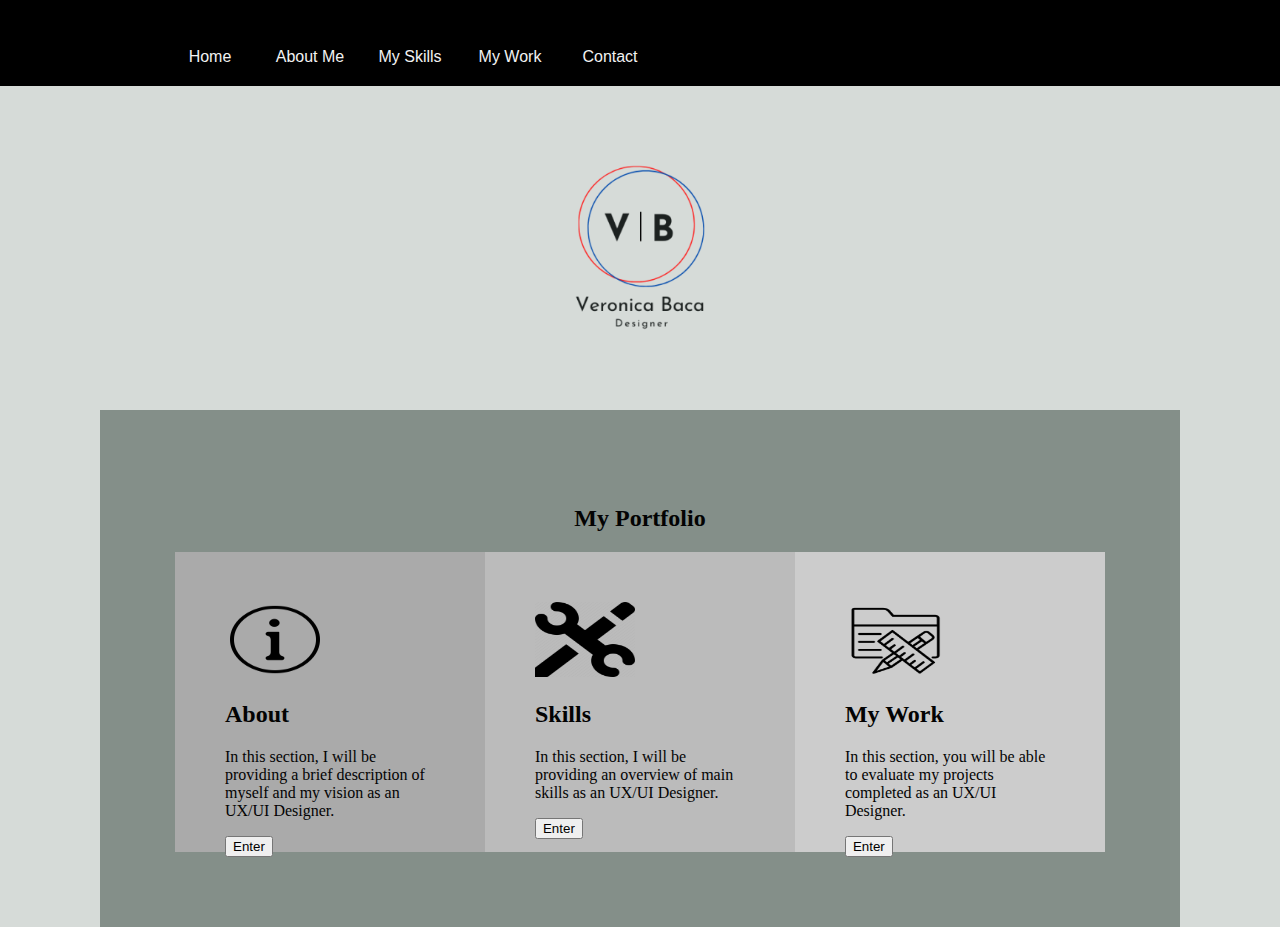
<file: index.html>
<!DOCTYPE html>
<html>
  
    <head>
        <meta charset="UTF-8">
        <meta name="viewpoint" content="width=device-width, initial-scale=1.0">
        <title>Veronica Baca UX/UI Portfolio</title>
        <link rel="stylesheet" href="CSS/style.css">
  
    </head>
    
      </html>
<nav>
        <ul>
            <li><<a href ="index.html"> Home</a></li>
            <li><<a href ="about.html"> About Me</a></li>
            <li><<a href ="skills.html"> My Skills</a></li>
            <li><<a href ="work.html"> My Work</a></li>
            <li><<a href ="#"> Contact</a></li>
        </ul>
      </nav>  
      
      <body>
        
        <div class="container">
          <img src="vb_logo copy.png" alt="Logo" class="image" height="" style="width:30%">
          <div class="middle">
            <div class="text">Veronica Baca-Designer</div>
          </div>


        <div class="home-section">
          <h2 style="text-align:center">My Portfolio </h2>
          
          <div class="row">
            <div class="column" style="background-color:#aaa;">
              <img src="about.png" alt="about" height="75" style="width: 100px;">
              <h2>About</h2>
              <p>In this section, I will be providing a brief description of myself and my vision as an UX/UI Designer.</p>
              <a href="about.html">
                <button>Enter</button>
              </a>
            </div>

            <div class="column" style="background-color:#bbb;">
              <img src="skills.png" alt="skills" width="100" height="75" style="width: 100px;">
              <h2>Skills</h2>
              <p>In this section, I will be providing an overview of main skills as an UX/UI Designer.</p>
              <a href="skills.html">
                <button>Enter</button>
              </a>
            </div>

            <div class="column" style="background-color:#ccc;">
              <img src="projects.png" alt="projects" width="100" height="75" style="width: 100px;">
              <h2>My Work</h2>
              <p>In this section, you will be able to evaluate my projects completed as an UX/UI Designer.</p>
              <a href="work.html">
                <button>Enter</button>
              </a>
              
              <button onclick="topFunction()" id="myBtn" title="Go to top">Top</button>

              
              <script>
          
                var mybutton = document.getElementById("myBtn");
                
                // When the user scrolls down 20px from the top of the document, show the button
                window.onscroll = function() {scrollFunction()};
                
                function scrollFunction() {
                  if (document.body.scrollTop > 20 || document.documentElement.scrollTop > 20) {
                    mybutton.style.display = "block";
                  } else {
                    mybutton.style.display = "none";
                  }
                }
                
                // When the user clicks on the button, scroll to the top of the document
                function topFunction() {
                  document.body.scrollTop = 0;
                  document.documentElement.scrollTop = 0;
                }
                </script>
                      
                    
               
           
        </div>
        
      </body>   
 </html>
</file>
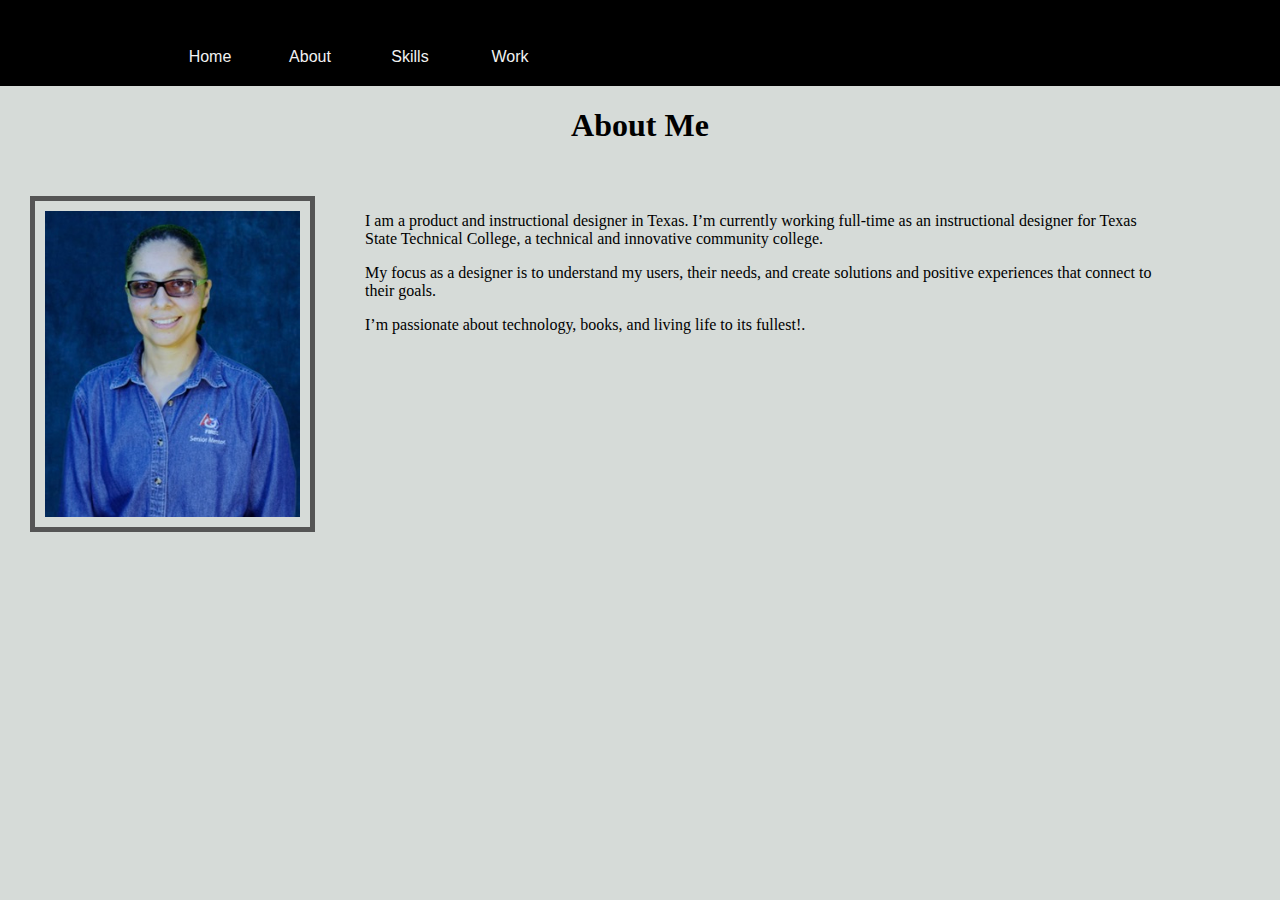
<file: about.html>
<!DOCTYPE html>
<html>

    <head>
        <meta charset="UTF-8">
        <meta name="viewpoint" content="width=device-width, initial-scale=1.0">
        <title>Navbar with logo</title>
        <link rel="stylesheet" href="CSS/style.css">
  <style>
       
      img {  
       
        width: 30px;  
       
        float: left; 
        margin-right: 50px; 
        border: 5px solid #555;
        padding: 10px;
      } 
      div { 
        float: none; 
        width: 1200px;
        padding: 30px;
      } 
    </style> 
     
    

<nav>
        <ul>
          <li><<a href ="index.html"> Home</a></li>
          <li><<a href ="about.html"> About</a></li>
          <li><<a href ="skills.html"> Skills</a></li>
          <li><<a href ="work.html"> Work</a></li>
        </ul>
      </nav>  
      
      <h1 style="text-align:center">About Me</h1>
      
<div class="about-section">
  <img src="VBaca.jpeg" alt="Veronica" style="width:25%;">
  <p>  I am a product and instructional designer in Texas. I’m currently working full-time as an instructional designer for Texas State Technical College, a technical and innovative community college.</p>  
    <p> My focus as a designer is to understand my users, their needs, and create solutions and positive experiences that connect to their goals.
        
  <p>I’m passionate about technology, books, and living life to its fullest!.</p>
</div>
  
       
    
        
   
      </div>
      

 </body>
</file>
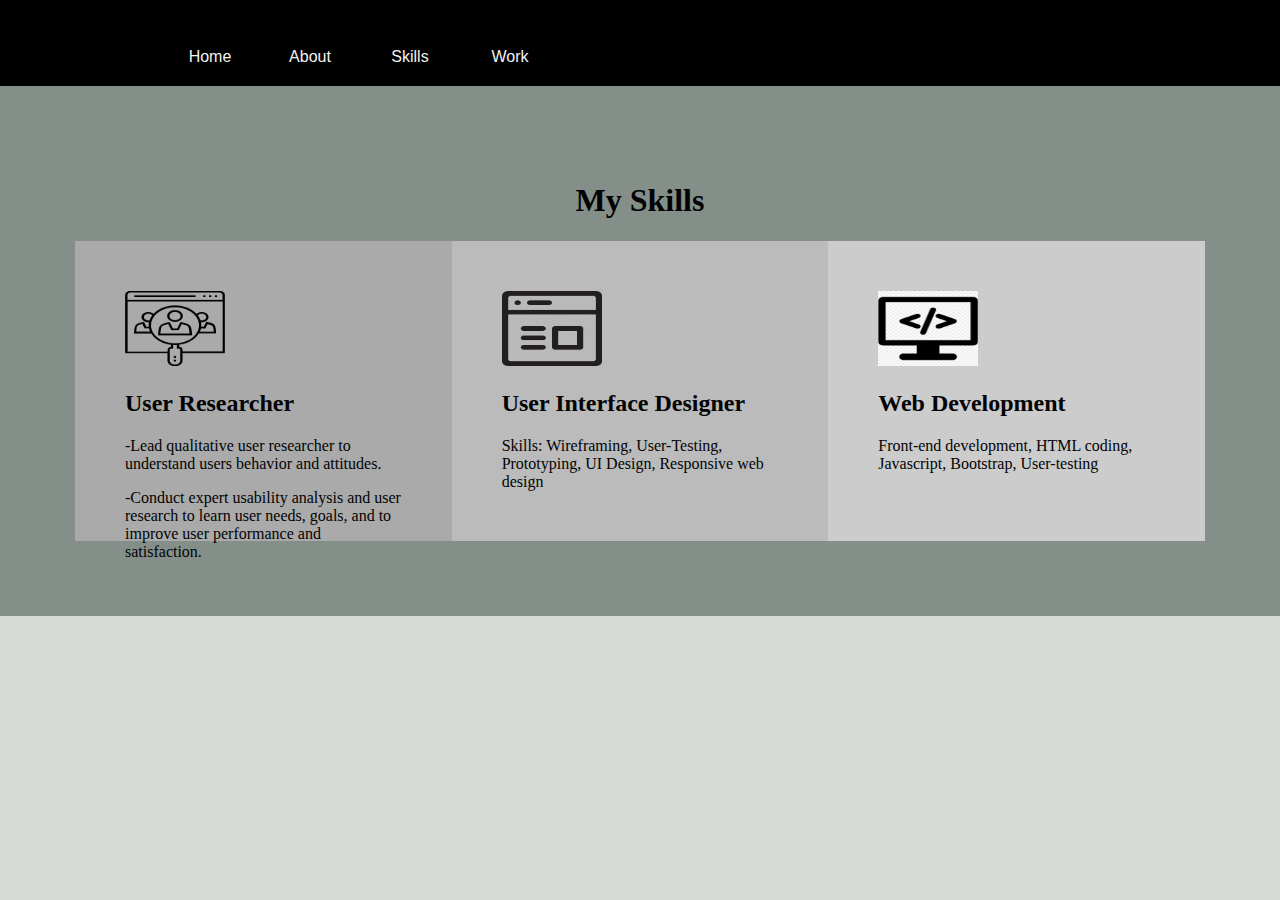
<file: skills.html>
<!DOCTYPE html>
<html>

    <head>
        <meta charset="UTF-8">
        <meta name="viewpoint" content="width=device-width, initial-scale=1.0">
        <title>Navbar with logo</title>
        <link rel="stylesheet" href="CSS/style.css">
   
<nav>
        <ul>
          <li><<a href ="index.html"> Home</a></li>
          <li><<a href ="about.html"> About</a></li>
          <li><<a href ="skills.html"> Skills</a></li>
          <li><<a href ="work.html"> Work</a></li>
        </ul>
      </nav>  
     
        
   
      <div class="home-section">
        <h1 style="text-align:center">My Skills</h1>
        
        <div class="row">
          <div class="column" style="background-color:#aaa;">
            <img src="user_researcher.png" alt="user_researcher" width="100" height="75" style="width: 100px;">
            <h2>User Researcher</h2>
            <p>-Lead qualitative user researcher to understand users behavior and attitudes.</p>
            <p>-Conduct expert usability analysis and user research to learn user needs, 
              goals, and 
              to improve user performance and satisfaction.
            </p>
            
          </div>

          <div class="column" style="background-color:#bbb;">
            <img src="userinterface.jpeg" alt="userinterface" width="100" height="75" style="width: 100px;">
            <h2>User Interface Designer</h2>
            <p>Skills: Wireframing, User-Testing, Prototyping, UI Design, Responsive web design</p>
            
          </div>

          <div class="column" style="background-color:#ccc;">
            <img src="webdevelopment1.png" alt="userresearcher" width="100" height="75" style="width: 100px;">
            <h2>Web Development</h2>
            <p>Front-end development, HTML coding, Javascript, Bootstrap, User-testing</p>
            
        
      </div>
      

 </body>
</file>
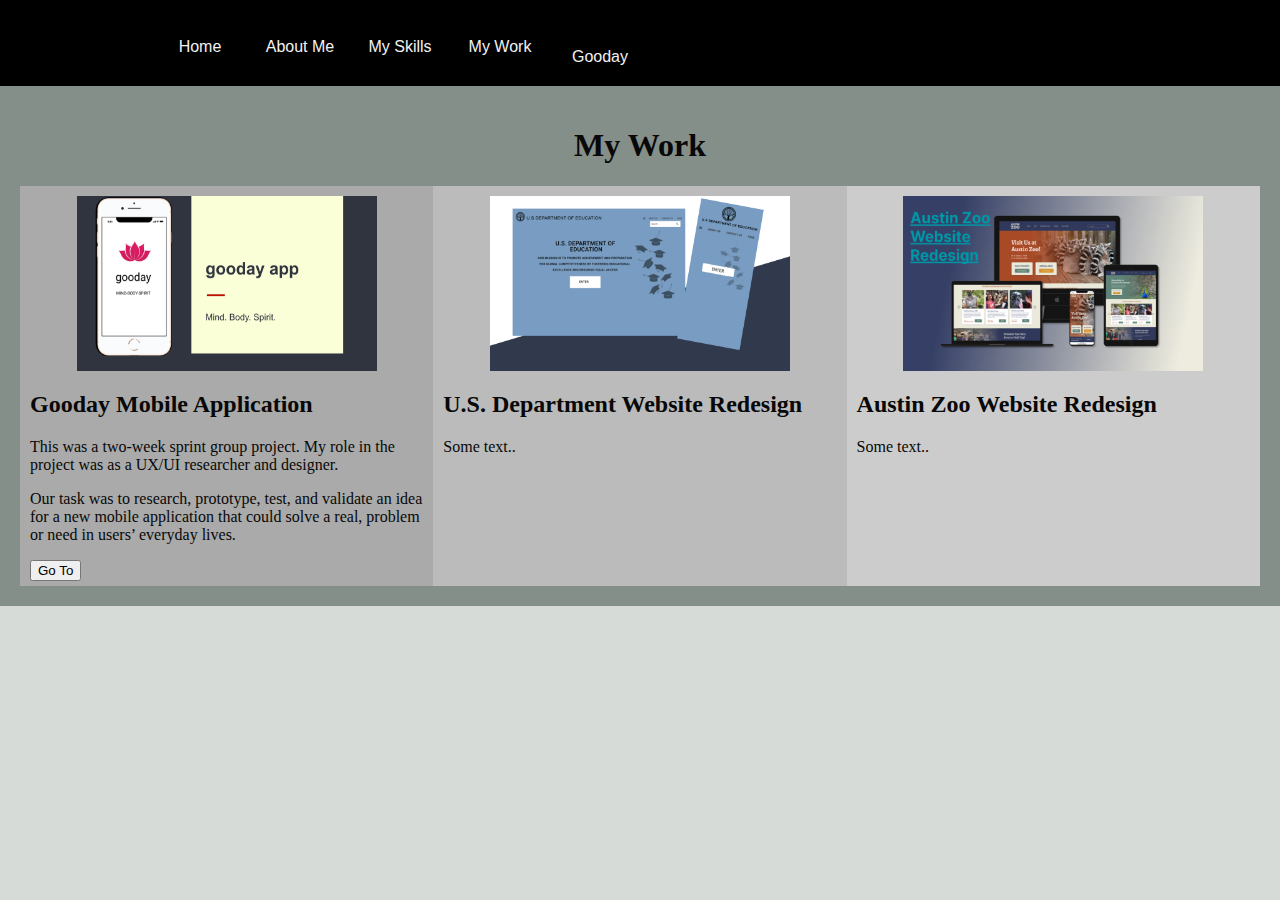
<file: work.html>
<!DOCTYPE html>
<html>

    <head>
        <meta charset="UTF-8">
        <meta name="viewpoint" content="width=device-width, initial-scale=1.0">
        <title>Navbar with logo</title>
        <link rel="stylesheet" href="CSS/style2.css">

       
<nav>
        <ul>
          <li><<a href ="index.html"> Home</a></li>
          <li><<a href ="about.html"> About Me</a></li>
          <li><<a href ="skills.html"> My Skills</a></li>
          <li><<a href ="work.html"> My Work</a></li>
          <div class="subnav">
            <button class="subnavbtn"><i class="fa fa-caret-down"></i></button>
            <div class="subnav-content">
              <a href="gooday.html">Gooday</a>
        </ul>
      </nav>  

    


    
<div class="home-section">
  <h1 style="text-align:center">My Work</h1>
  
  
  <div class="row">
    <div class="column" style="background-color:#aaa;">
      <img src="gooday.png" alt="gooday" width="150" height="175" style="width: 300px;">
      <h2>Gooday Mobile Application </h2>
      <p>This was a two-week sprint group project.  My role in the project was as a UX/UI researcher and designer. </p>
      <p>Our task was to research, prototype, test, and validate an idea for a new mobile application that could solve a real, problem or need in users’ everyday lives.</p>
      <a href=" https://vbaca1451.github.io/UX_UI_HW_20/">
        <button>Go To</button>
      </a>
      
    </div>
    
    <div class="column" style="background-color:#bbb;">
      <img src="usdepartment.png" alt="gooday" width="100" height="175" style="width: 300px;">
      <h2>U.S. Department Website Redesign</h2>
      <p>Some text..</p>
      
       
    </div>

    <div class="column" style="background-color:#ccc;">
      <img src="austin-zoo-website-redesign.png" alt="gooday" width="100" height="175" style="width: 300px;">
      <h2>Austin Zoo Website Redesign</h2>
      <p>Some text..</p>
      
        

  




      
    
       
 
      

 </body>
</file>
<file: CSS/style.css>
body{
    margin: 0;
    padding: 30;
    background: rgb(214, 219, 216);
}
nav{
    width: 100%;
    background: black;
    overflow: auto;
}
ul{
 padding: 10px;
 margin:0 0 0 150px;
 list-style: none;   
}
li {
    float: left;
}
nav{
  width: 100%;
  background: black;
  overflow: auto;
}

nav a{
 width:100px;
 display:block;
 padding:20px 15px;
 text-decoration:none;
 font-family:Arial;
 color:#f2f2f2;
 text-align:center;
}
nav a:hover {
 background:rgb(78, 38, 172);
 transition: 0.5s;
 text-transform: uppercase;
}

footer {
    background-color: rgb(65, 170, 156);
}



.image {
  opacity: 1;
  display: block;
  margin-left: auto;
  margin-right: auto;
transition: .5s ease;
  backface-visibility: hidden;
}

.middle {
  transition: .5s ease;
  opacity: 0;
  position: absolute;
  top: 50%;
  left: 50%;
  transform: translate(-50%, -50%);
  -ms-transform: translate(-50%, -50%);
  text-align: left;
}
.container {
  padding: 0 100px;
}

.container:hover .image {
  opacity: 0.3;
}

.container:hover .middle {
  opacity: 1;
}

.text {
  background-color: #04AA6D;
  color: white;
  font-size: 16px;
  padding: 16px 32px;
}

.home-section{
    padding: 75px;
    text-align: left;
    background-color: #848f89;
    color: rgb(3, 3, 3);
  }
  
  * {
    box-sizing: border-box;
  }
  
  /* Create three equal columns that floats next to each other */
  .column {
    float: left;
    width: 33.33%;
    padding: 50px;
    height: 300px; 
  }
  .row:after {
    content: "";
    display: table;
    clear: both;
  }
  p {text-align:left;
  }

  .button {
    border: none;
    outline: 0;
    display: inline-block;
    padding: 8px;
    color: white;
    background-color: rgb(3, 3, 3);
    text-align: center;
    cursor: pointer;
    width: 100%;
  }
  
  .button:hover {
    background-color: #555;

  }

  #myBtn {
    display: none;
    position: fixed;
    bottom: 20px;
    right: 30px;
    z-index: 99;
    font-size: 18px;
    border: none;
    outline: none;
    background-color: rgb(230, 30, 30);
    color: white;
    cursor: pointer;
    padding: 15px;
    border-radius: 4px;
  }
  
  #myBtn:hover {
    background-color: #555;
  }
</file>
<file: CSS/style2.css>
body{
    margin: 0;
    padding: 0;
    background: rgb(214, 219, 216);
}
nav{
    width: 100%;
    background: black;
    overflow: auto;
}
ul {
 padding:0;
 margin:0 0 0 150px;
 list-style: none;   
}
li {
    float: left;
}

nav a{
 width:100px;
 display:block;
 padding:20px 15px;
 text-decoration:none;
 font-family:Arial;
 color:#f2f2f2;
 text-align:center;
}
nav a:hover {
 background:rgb(78, 38, 172);
 transition: 0.5s;
 text-transform: uppercase;
}

footer {
    background-color: rgb(65, 170, 156);
}

img {
    display: block;
    margin-left: auto;
    margin-right: auto;
}
.home-section{
    padding: 20px;
    text-align: left;
    background-color: #848f89;
    color: rgb(8, 8, 8);
  }
  
  * {
    box-sizing: border-box;
  }
  
  .column {
    float: left;
    width: 33.33%;
    padding: 10px;
    height: 400px; 
  }
  
  .row:after {
    content: "";
    display: table;
    clear: both;
  }
  
  .subnav {
    float: center;
    overflow: hidden;
  }
  
  .subnav .subnavbtn {
    font-size: 16px;  
    border: none;
    outline: none;
    color: rgb(151, 140, 140);
    padding: 14px 16px;
    background-color: inherit;
    font-family: inherit;
    margin: 0;
  }
</file>
